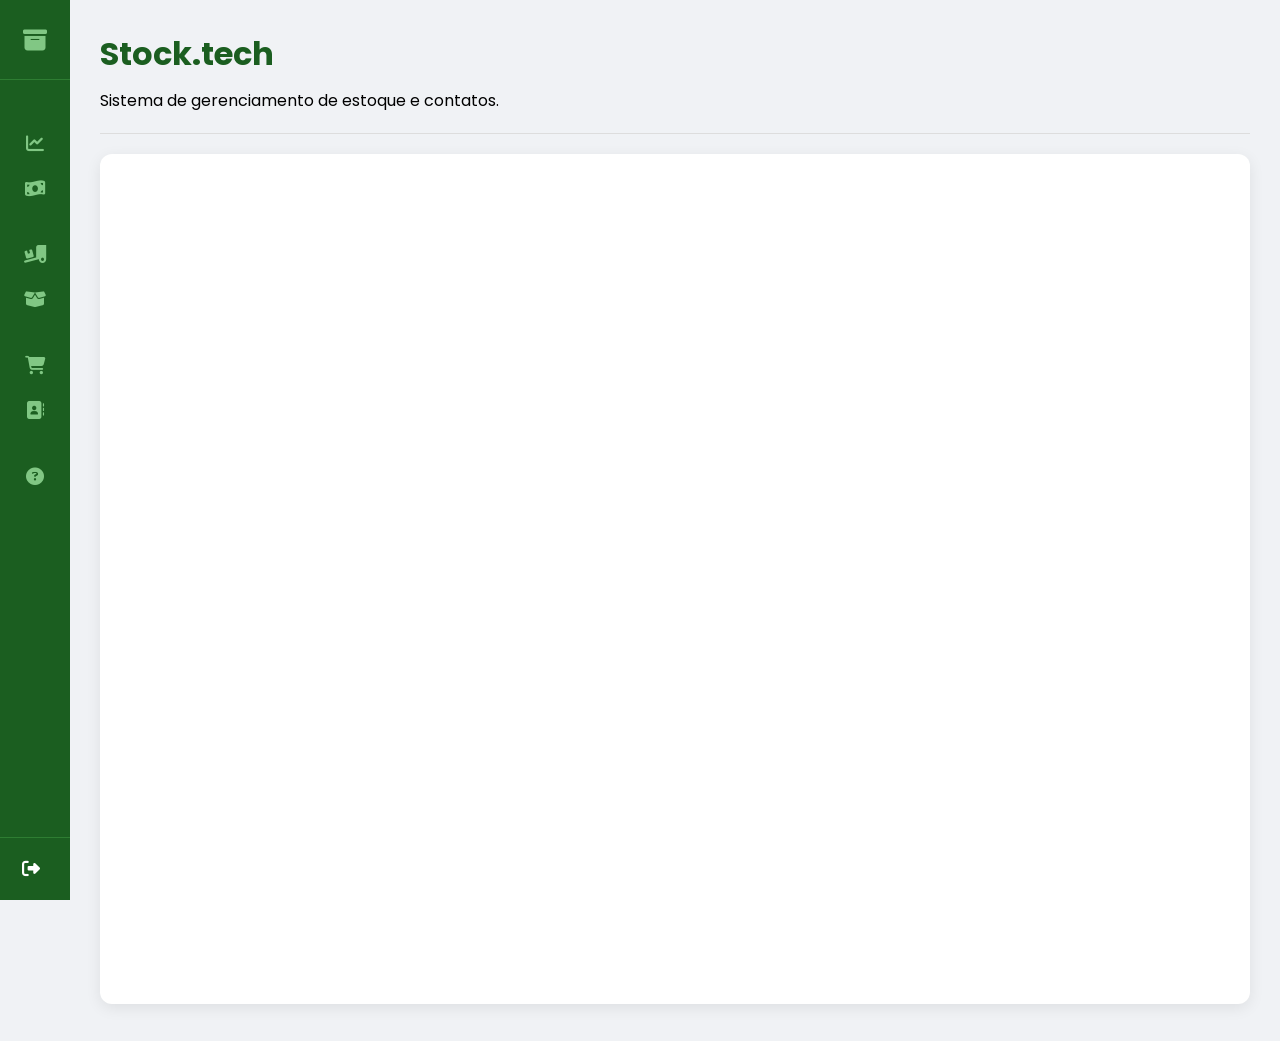
<file: html/index.html>
<!DOCTYPE html>
<html lang="pt-br">

<head>
    <meta charset="UTF-8">
    <meta name="viewport" content="width=device-width, initial-scale=1.0">
    <title>Stock.tech - Template Base</title>

    <!-- FONTS -->
    <link href="https://fonts.googleapis.com/css2?family=Poppins:wght@300;400;600&display=swap" rel="stylesheet">

    <!-- ICONS -->
    <link rel="stylesheet" href="https://cdnjs.cloudflare.com/ajax/libs/font-awesome/6.4.0/css/all.min.css">

    <!-- CSS -->
    <link rel="stylesheet" href="../css/style.css">
</head>

<body>

    <!-- MENU LATERAL -->
    <nav class="sidebar">

        <div class="logo">
            <i class="fa-solid fa-box-archive"></i>
            <h2 class="logo-text">Stock<span>.tech</span></h2>
        </div>

        <div class="menu-container">

            <!-- VISÃO GERAL -->
            <div class="categoria">

                <p class="titulo-categoria">Visão Geral</p>

                <ul>

                    <li>
                        <a href="#" onclick="limparFrame()">
                            <i class="fa-solid fa-chart-line"></i>
                            <span>Dashboard</span>
                        </a>
                    </li>

                    <li>
                        <a href="#" onclick="limparFrame()">
                            <i class="fa-solid fa-money-bill-wave"></i>
                            <span>Financeiro</span>
                        </a>
                    </li>

                </ul>

            </div>

            <!-- ESTOQUE -->
            <div class="categoria">

                <p class="titulo-categoria">Estoque</p>

                <ul>

                    <li>
                        <a href="#" onclick="limparFrame()">
                            <i class="fa-solid fa-truck-ramp-box"></i>
                            <span>Movimentações</span>
                        </a>
                    </li>

                    <li>
                        <a href="#" onclick="limparFrame()">
                            <i class="fa-solid fa-box-open"></i>
                            <span>Produtos</span>
                        </a>
                    </li>

                </ul>

            </div>

            <!-- COMERCIAL -->
            <div class="categoria">

                <p class="titulo-categoria">Comercial</p>

                <ul>

                    <li>
                        <a href="#" onclick="limparFrame()">
                            <i class="fa-solid fa-cart-shopping"></i>
                            <span>Pedido de Vendas</span>
                        </a>
                    </li>

                    <li>
                        <a href="./contatos.html"
                           target="frameConteudo"
                           onclick="salvarPagina('./contatos.html')">
                            <i class="fa-solid fa-address-book"></i>
                            <span>Contatos</span>
                        </a>
                    </li>

                </ul>

            </div>

            <!-- SUPORTE -->
            <div class="categoria">

                <p class="titulo-categoria">Suporte</p>

                <ul>

                    <li>
                        <a href="#" onclick="limparFrame()">
                            <i class="fa-solid fa-circle-question"></i>
                            <span>FAQ</span>
                        </a>
                    </li>

                </ul>

            </div>

        </div>

        <div class="sidebar-footer">

            <a href="#" class="btn-sair">

                <i class="fa-solid fa-right-from-bracket"></i>

                <span>Desconectar</span>

            </a>

        </div>

    </nav>

    <!-- CONTEÚDO -->
    <main class="content">

        <header>

            <h1>Stock.tech</h1>

            <p>Sistema de gerenciamento de estoque e contatos.</p>

        </header>

        <hr>

        <section class="page-body">

            <iframe
                id="frameConteudo"
                name="frameConteudo"
                class="frame-conteudo"
                src="">
            </iframe>

        </section>

    </main>

    <script>

        const frame = document.getElementById("frameConteudo");

        function salvarPagina(pagina) {

            localStorage.setItem("paginaAtual", pagina);

        }

        function limparFrame() {

            frame.src = "";

            localStorage.removeItem("paginaAtual");

        }

        window.onload = function () {

            const pagina = localStorage.getItem("paginaAtual");

            if (pagina) {

                frame.src = pagina;

            }

        };

    </script>

</body>

</html>
</file>
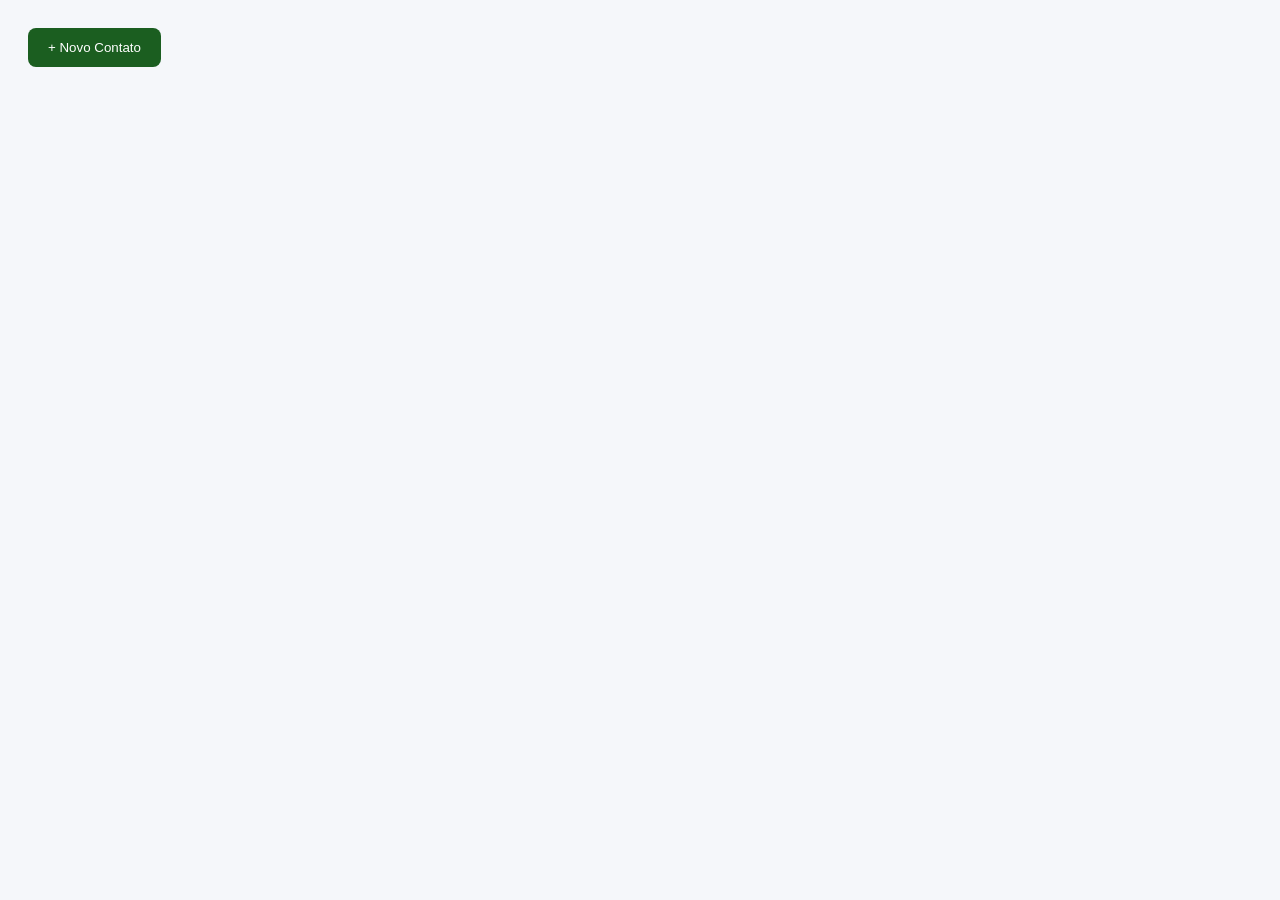
<file: html/contatos.html>
<!DOCTYPE html>
<html lang="pt-br">

<head>
    <meta charset="UTF-8">
    <meta name="viewport" content="width=device-width, initial-scale=1.0">
    <title>Contatos</title>

    <link rel="stylesheet" href="../css/contatos.css">
</head>

<body>

    <!-- BOTÃO NOVO CONTATO -->
    <button class="btn-abrir" onclick="abrirModal()">
        + Novo Contato
    </button>

    <!-- MODAL -->
    <div class="overlay" id="overlay">

        <div class="modal">

            <h2>Contato</h2>

            <input
                type="text"
                id="nome"
                placeholder="Nome">

            <input
                type="text"
                id="telefone"
                placeholder="Telefone">

            <input
                type="email"
                id="email"
                placeholder="Email">

            <div class="botoes">

                <button onclick="adicionarContato()">
                    Salvar
                </button>

                <button onclick="fecharModal()">
                    Fechar
                </button>

            </div>

        </div>

    </div>

    <!-- LISTAGEM -->
    <div id="listaContatos"></div>

    <script src="../java/contatos.js"></script>

</body>

</html>
</file>
<file: css/style.css>
/* 
   =========================================================
   CSS GLOBAL E RESET
   ========================================================= 
*/
* {
    margin: 0;
    padding: 0;
    box-sizing: border-box;
    font-family: 'Poppins', sans-serif;
}

body {
    background-color: #f0f2f5;
    display: flex;
}

/* 
   =========================================================
   MENU LATERAL (SIDEBAR) - ESTRUTURA E COMPORTAMENTO
   ========================================================= 
*/
.sidebar {
    width: 70px;
    /* Largura padrão (apenas ícones) */
    height: 100vh;
    background-color: #1b5e20;
    /* Cor principal (Verde) */
    color: white;
    display: flex;
    flex-direction: column;
    position: fixed;
    /* Mantém o menu fixo ao rolar a página */
    transition: width 0.3s ease;
    /* Velocidade da animação de expansão */
    overflow: hidden;
    /* Esconde o texto quando o menu está fechado */
    z-index: 1000;
}

/* Expansão ao passar o mouse */
.sidebar:hover {
    width: 250px;
}

/* 
   --- LOGO E MARCA ---
*/
.logo {
    padding: 30px 20px;
    display: flex;
    align-items: center;
    border-bottom: 1px solid #2e7d32;
    height: 80px;
}

.logo i {
    font-size: 24px;
    min-width: 30px;
    text-align: center;
    color: #81c784;
}

.logo-text {
    margin-left: 8px;
    font-size: 20px;
    opacity: 0;
    transition: opacity 0.3s;
}

.sidebar:hover .logo-text {
    opacity: 1;
}

.logo span {
    color: #81c784;
}

/* 
   --- CONTAINER DE LINKS E CATEGORIAS ---
*/
.menu-container {
    flex-grow: 1;
    /* Faz o menu ocupar o espaço disponível verticalmente */
    padding: 20px 0;
    overflow-y: auto;
    /* Adiciona scroll interno se houver muitos itens */
    overflow-x: hidden;
    /* Evita barra de rolagem horizontal no modo recolhido */
}

/* Estilização dos Títulos de Categoria */
.titulo-categoria {
    padding: 0 25px;
    font-size: 10px;
    color: #a5d6a7;
    text-transform: uppercase;
    font-weight: 600;
    margin-bottom: 5px;
    opacity: 0;
    transition: opacity 0.3s;
    white-space: nowrap;
}

.sidebar:hover .titulo-categoria {
    opacity: 1;
}

/* Estilização dos Links (Itens do Menu) */
.categoria ul {
    list-style: none;
}

.categoria ul li a {
    display: flex;
    align-items: center;
    padding: 12px 23px;
    text-decoration: none;
    color: white;
    font-size: 14px;
    transition: 0.3s;
    white-space: nowrap;
}

.categoria ul li a i {
    min-width: 24px;
    font-size: 18px;
    margin-right: 8px;
    color: #81c784;
    text-align: center;
}

.categoria ul li a span {
    opacity: 0;
    transition: opacity 0.3s;
}

.sidebar:hover .categoria ul li a span {
    opacity: 1;
}

/* Efeito Hover nos Links */
.categoria ul li a:hover {
    background-color: #2e7d32;
}

/* 
   --- RODAPÉ DO MENU (SAIR) ---
*/
.sidebar-footer {
    padding: 10px 0;
    border-top: 1px solid #2e7d32;
}

.btn-sair {
    text-decoration: none;
    color: white;
    font-size: 14px;
    display: flex;
    align-items: center;
    justify-content: center;
    /* Centraliza o ícone no modo recolhido */
    width: 100%;
    padding: 12px 0;
    transition: 0.3s;
    white-space: nowrap;
}

.btn-sair i {
    min-width: 24px;
    font-size: 18px;
    margin-right: 8px;
    text-align: center;
}

.btn-sair span {
    display: none;
    /* Importante: impede que o texto invisível desalinhe o ícone central */
    opacity: 0;
}

.sidebar:hover .btn-sair span {
    display: inline;
    opacity: 1;
}

.btn-sair:hover {
    background-color: rgba(255, 255, 255, 0.1);
    color: #ffcdd2;
}

/* 
   =========================================================
   ÁREA DE CONTEÚDO (CONTENT)
   ========================================================= 
*/
.content {
    margin-left: 70px;
    /* Deve ser igual à largura da sidebar recolhida */
    padding: 30px;
    width: calc(100% - 70px);
    transition: margin-left 0.3s ease, width 0.3s ease;
}

/* Títulos e textos do conteúdo */
.content h1 {
    color: #1b5e20;
    margin-bottom: 10px;
}

.content hr {
    margin: 20px 0;
    border: 0;
    border-top: 1px solid #ddd;
}

.frame-conteudo {

    width: 100%;

    height: 850px;

    border: none;

    background: white;

    border-radius: 12px;

    box-shadow: 0 4px 15px rgba(0,0,0,0.08);
}
</file>
<file: css/contatos.css>
body{
    font-family: Arial, sans-serif;
    padding: 20px;
    background: #f5f7fa;
}

/* BOTÃO NOVO CONTATO */
.btn-abrir{

    padding: 12px 20px;

    border: none;

    border-radius: 8px;

    background: #1b5e20;

    color: white;

    cursor: pointer;

    transition: 0.3s;
}

.btn-abrir:hover{
    background: #2e7d32;
}

/* FUNDO ESCURO */

.overlay{

    position: fixed;

    top: 0;
    left: 0;

    width: 100%;
    height: 100%;

    background: rgba(0,0,0,0.5);

    display: none;

    justify-content: center;
    align-items: center;

    z-index: 999;
}

/* MODAL */

.modal{

    background: white;

    padding: 30px;

    border-radius: 12px;

    width: 400px;

    display: flex;
    flex-direction: column;

    gap: 12px;

    box-shadow: 0 5px 20px rgba(0,0,0,0.2);
}

.modal h2{

    color: #1b5e20;

    margin-bottom: 10px;
}

.modal input{

    padding: 12px;

    border: 1px solid #ccc;

    border-radius: 8px;

    outline: none;
}

.modal input:focus{

    border-color: #1b5e20;
}

/* BOTÕES MODAL */

.botoes{

    display: flex;

    gap: 10px;
}

.botoes button{

    flex: 1;

    padding: 10px;

    border: none;

    border-radius: 8px;

    cursor: pointer;
}

.botoes button:first-child{

    background: #1b5e20;

    color: white;
}

.botoes button:last-child{

    background: #ccc;
}

/* LISTA */

#listaContatos{

    margin-top: 20px;
}

/* CARD */

.contato{

    background: white;

    border-left: 5px solid #1b5e20;

    padding: 20px;

    border-radius: 12px;

    margin-bottom: 15px;

    box-shadow: 0 4px 10px rgba(0,0,0,0.08);

    transition: 0.3s;
}

.contato:hover{

    transform: translateY(-3px);
}

.contato h3{

    color: #1b5e20;

    margin-bottom: 10px;
}

.contato p{

    margin-bottom: 6px;
}

/* AÇÕES */

.acoes{

    display: flex;

    gap: 10px;

    margin-top: 15px;
}

/* EDITAR */

.btn-edit{

    flex: 1;

    border: none;

    border-radius: 8px;

    padding: 10px;

    background: #1976d2;

    color: white;

    cursor: pointer;

    transition: 0.3s;
}

.btn-edit:hover{

    background: #125aa0;
}

/* DELETAR */

.btn-delete{

    flex: 1;

    border: none;

    border-radius: 8px;

    padding: 10px;

    background: #c62828;

    color: white;

    cursor: pointer;

    transition: 0.3s;
}

.btn-delete:hover{

    background: #8e0000;
}
</file>
